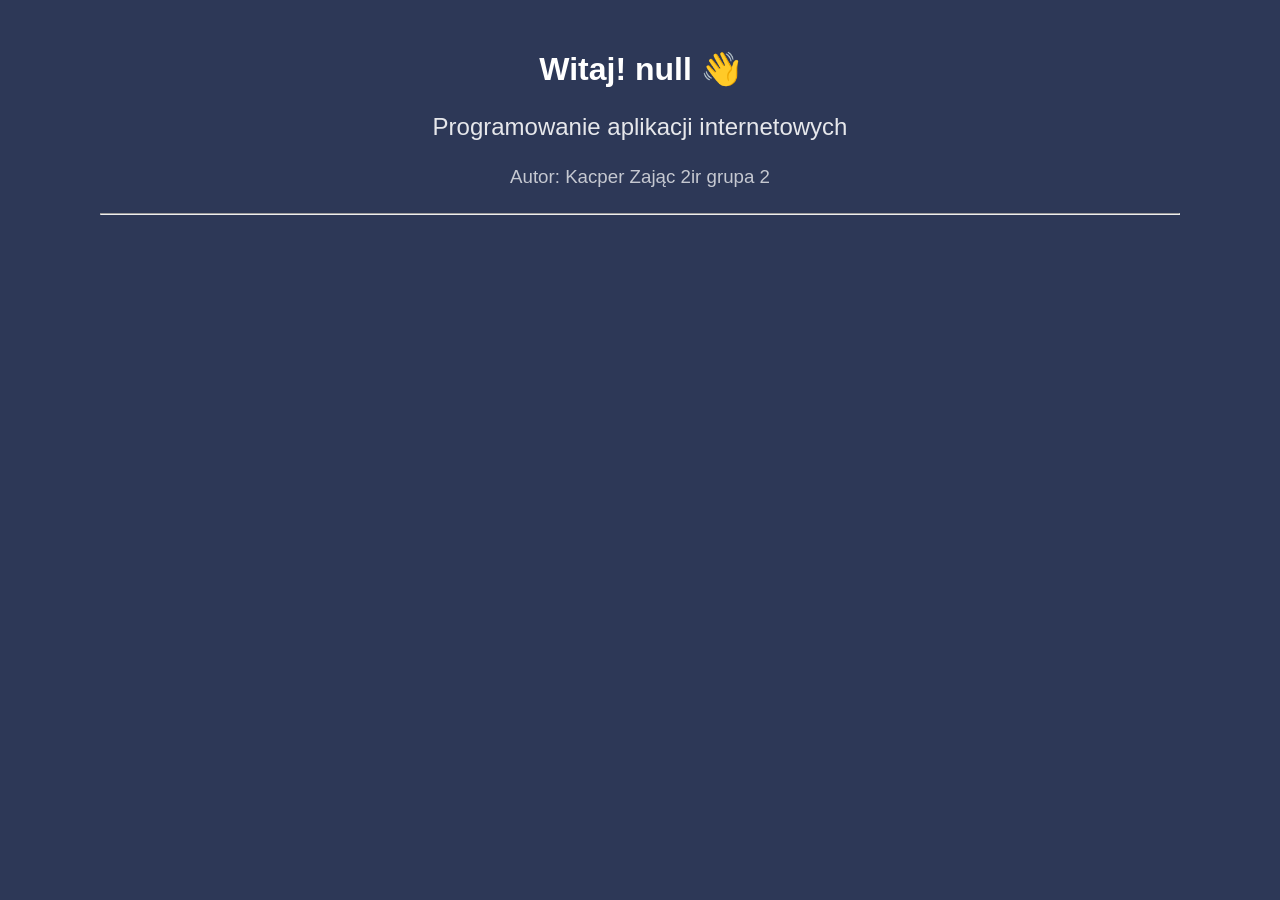
<file: 00 Test/index.html>
<!DOCTYPE html>
<html lang="en">
<head>
    <meta charset="UTF-8">
    <meta http-equiv="X-UA-Compatible" content="IE=edge">
    <meta name="viewport" content="width=device-width, initial-scale=1.0">
    <link rel="stylesheet" href="style.css">
    <title>Test 00</title>
</head>
<body>
<div style="text-align: center;">
    <h1 id="name">Witaj! </h1>
    <h2>Programowanie aplikacji internetowych</h2>
    <h3>Autor: Kacper Zając 2ir grupa 2</h3>
    <hr>
</div>

<script src="script.js"></script>
</body>
</html>
</file>
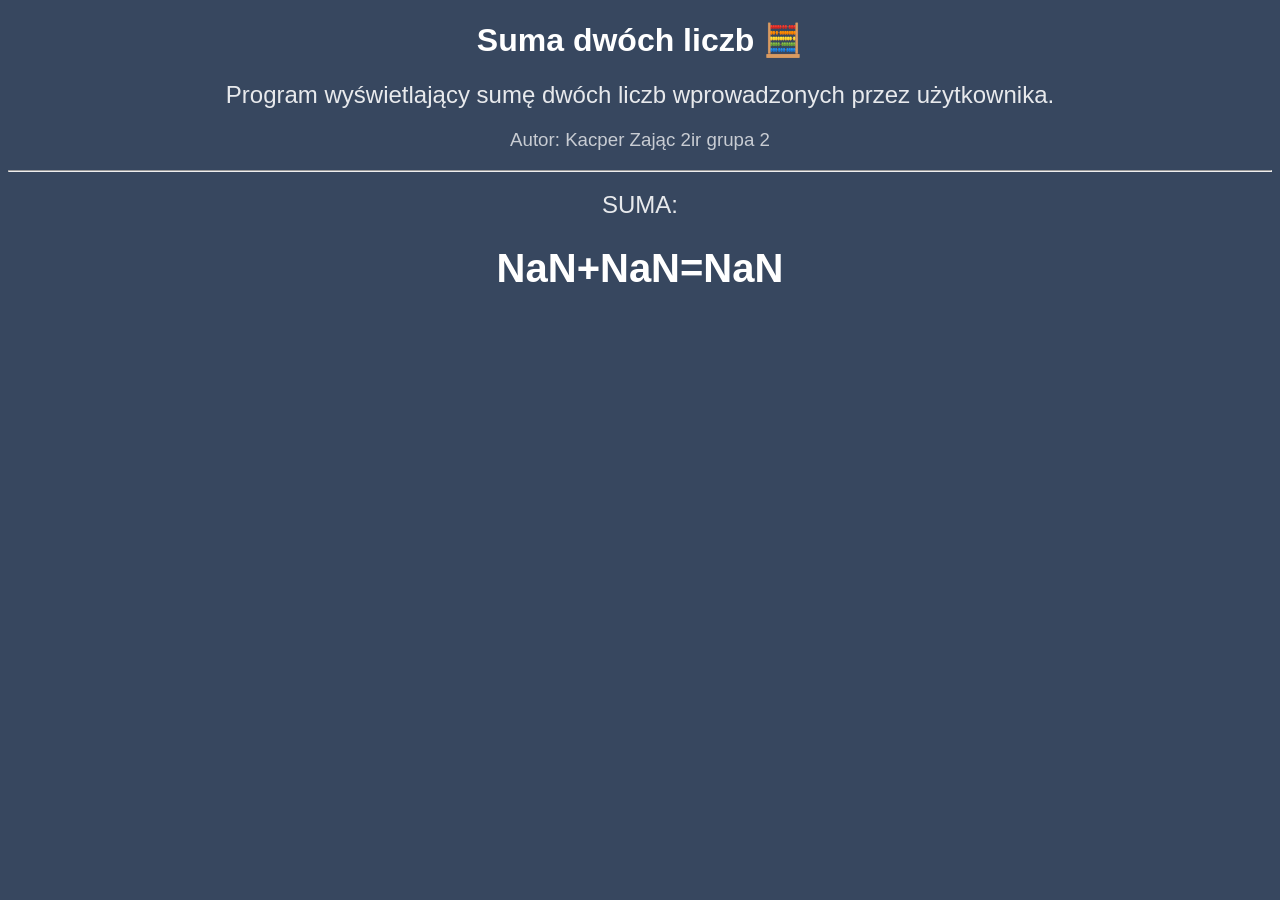
<file: 01 Suma/index.html>
<!DOCTYPE html>
<html lang="en">
<head>
    <meta charset="UTF-8">
    <meta http-equiv="X-UA-Compatible" content="IE=edge">
    <meta name="viewport" content="width=device-width, initial-scale=1.0">
    <link rel="stylesheet" href="style.css">
    <title>Suma</title>
</head>
<body>
    <center>
        <h1>Suma dwóch liczb 🧮</h1>
        <h2>Program wyświetlający sumę dwóch liczb wprowadzonych przez użytkownika.</h2>
        <h3>Autor: Kacper Zając 2ir grupa 2</h3>
        <hr>
        <h2>SUMA:</h2>
        <h1 id="wynik">a + b = c </h1>
    </center>
<script src="script.js"></script>
</body>
</html>
</file>
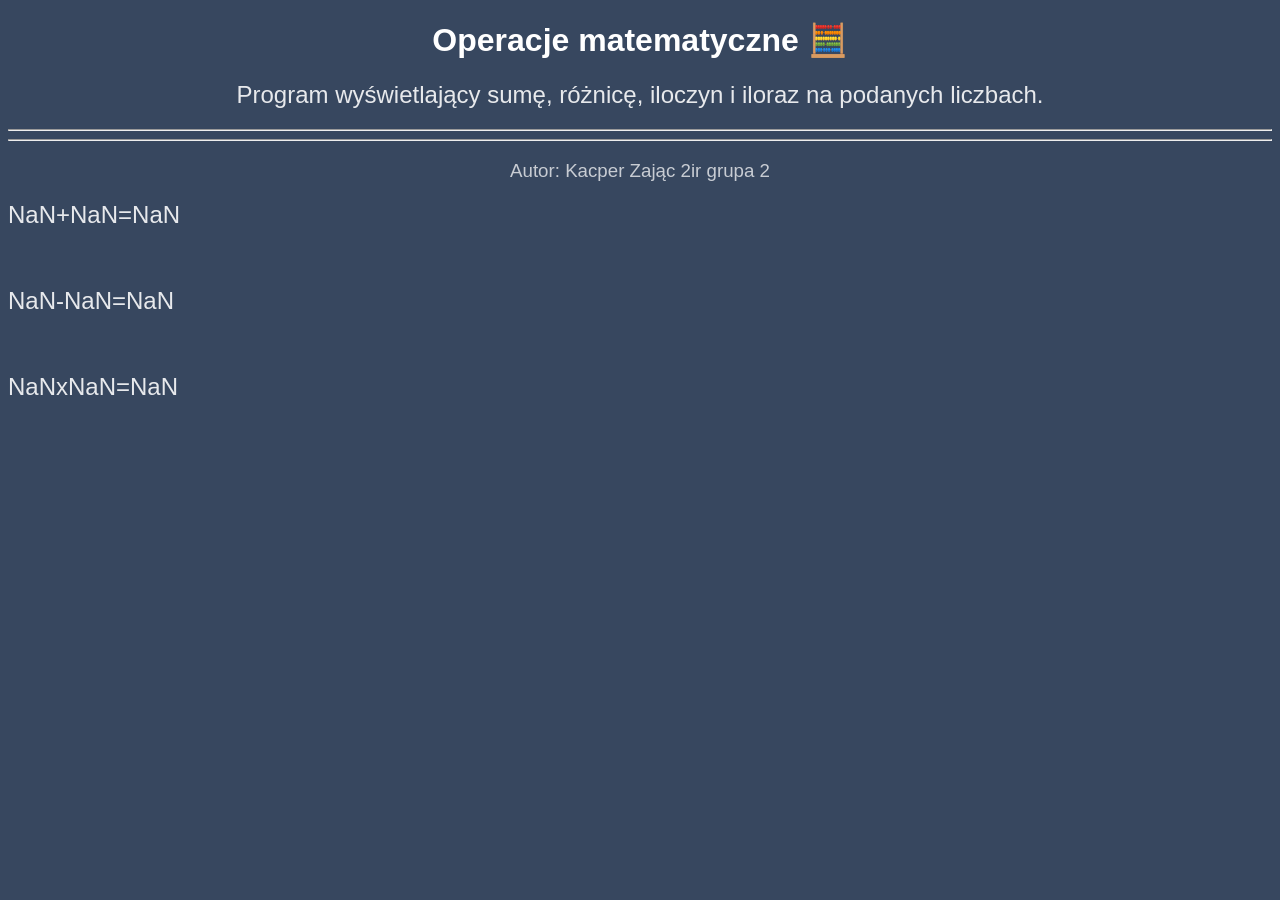
<file: 02 Operacje matematyczne/index.html>
<!DOCTYPE html>
<html lang="en">
<head>
    <meta charset="UTF-8">
    <meta http-equiv="X-UA-Compatible" content="IE=edge">
    <meta name="viewport" content="width=device-width, initial-scale=1.0">
    <link rel="stylesheet" href="style.css">
    <title>Działania Matematyczne</title>
</head>
<body>
    <center>
        <h1>Operacje matematyczne 🧮</h1>
        <h2>Program wyświetlający sumę, różnicę, iloczyn i iloraz na podanych liczbach.</h2>
        <hr>
        
        <!-- <h2>DODAWANIE:</h2>
        <h1 id="suma">a + b = c </h1>
        <h2>ODEJMOWANIE:</h2>
        <h1 id="roznica">a - b = c </h1>
        <h2>MNOŻENIE:</h2>
        <h1 id="iloczyn">a x b = c </h1>
        <h2>DZIELENIE:</h2>
        <h1 id="iloraz">a : b = c </h1> -->

        <hr>
        <h3>Autor: Kacper Zając 2ir grupa 2</h3>
    </center>
<script src="script.js"></script>
</body>
</html>
</file>
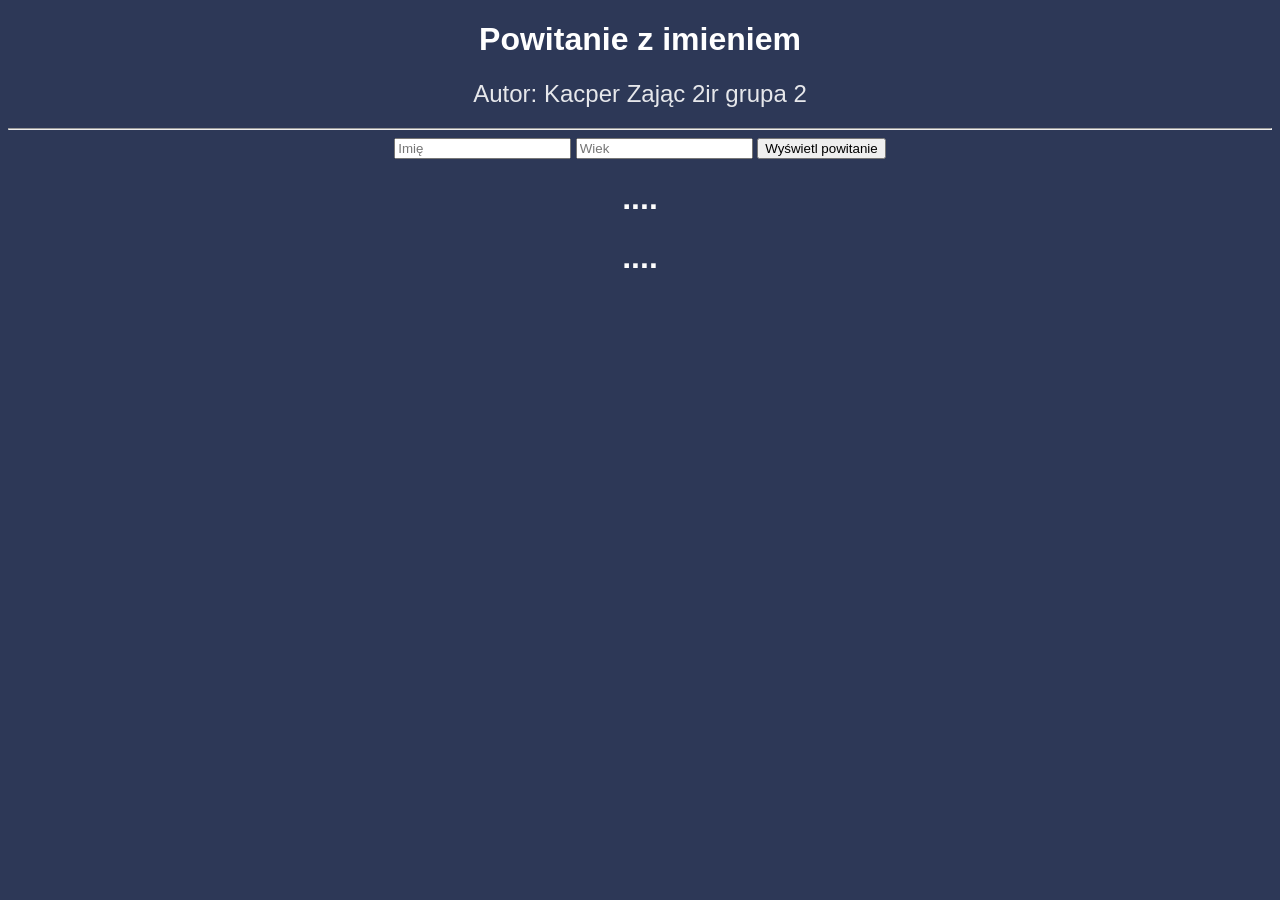
<file: 03 Formularz/index.html>
<!DOCTYPE html>
<html lang="en">
<head>
    <meta charset="UTF-8">
    <meta http-equiv="X-UA-Compatible" content="IE=edge">
    <meta name="viewport" content="width=device-width, initial-scale=1.0">
    <link rel="stylesheet" href="style.css">
    <title>Formularz</title>
</head>
<body>
<center>   
    <h1>Powitanie z imieniem</h1>
    <h2>Autor: Kacper Zając 2ir grupa 2</h2>
    <hr>
    <input type="text" id="imie" placeholder="Imię">
    <input type="number" id="wiek" placeholder="Wiek">
    <button onclick="setData()">Wyświetl powitanie</button>
    <!-- <button>Wyświetl powitanie</button> -->
    <h1 id="imie-text">....</h1>
    <h1 id="wiek-text">....</h1>
</center>
<script src="script.js"></script>
</body>
</html>
</file>
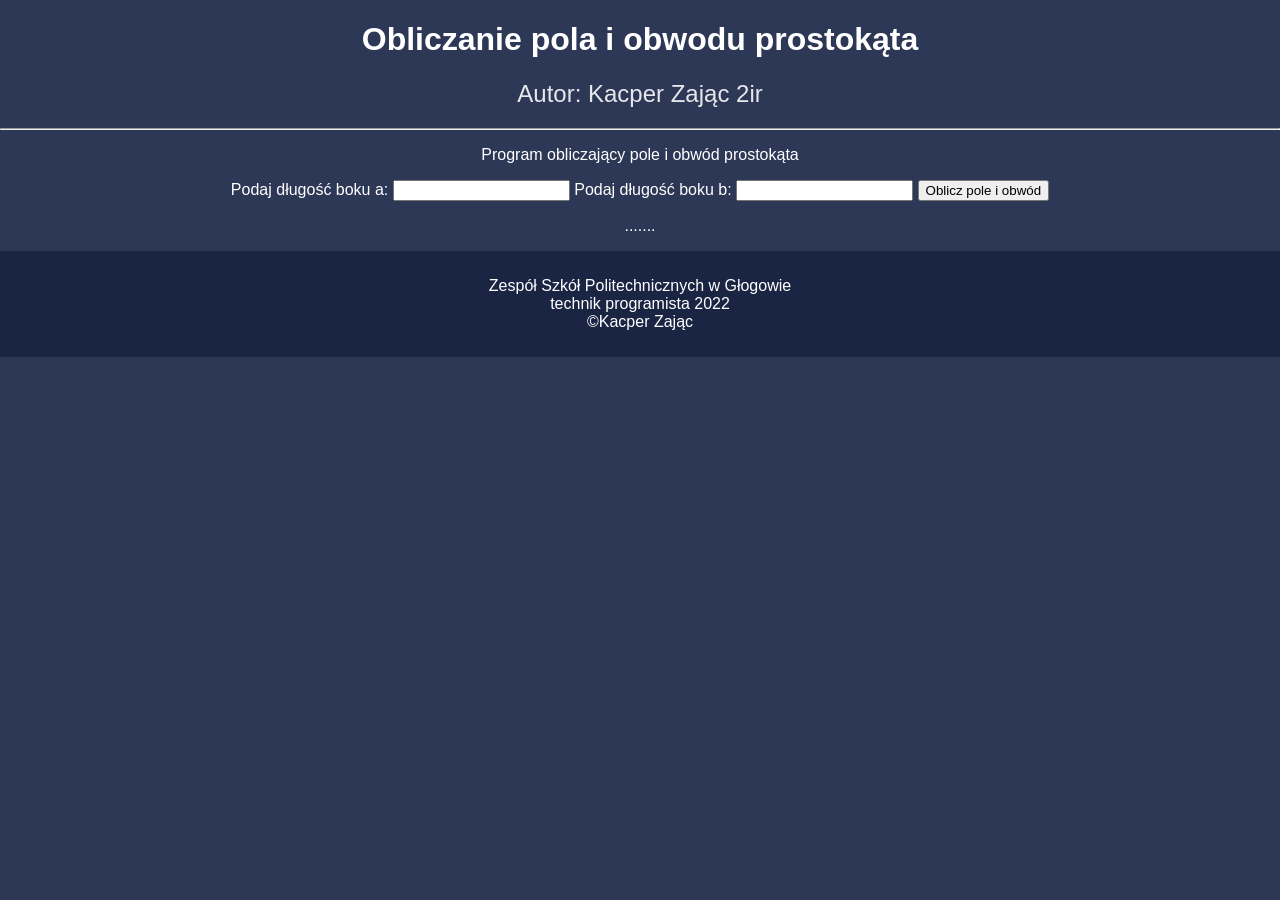
<file: 04 Obliczenie pola i obwodu prostokąta/index.html>
<!DOCTYPE html>
<html lang="en">

<head>
    <meta charset="UTF-8">
    <meta http-equiv="X-UA-Compatible" content="IE=edge">
    <meta name="viewport" content="width=device-width, initial-scale=1.0">
    <link rel="stylesheet" href="style.css">
    <title>Zadanie matematyczne</title>
</head>

<body>
    <center>
        <header>
            <h1>Obliczanie pola i obwodu prostokąta</h1>
            <h2>Autor: Kacper Zając 2ir</h2>
            <hr>
        </header>
        <section>
            <p>Program obliczający pole i obwód prostokąta</p>
            <label for="liczba_a">Podaj długość boku a: </label>
            <input type="text" id="liczba_a">
            <label for="liczba_a">Podaj długość boku b: </label>
            <input type="text" id="liczba_b">
            <button onclick="oblicz()">Oblicz pole i obwód</button>
        </section>
        <section>
            <p id="wynik">.......</p>
        </section>
        <footer>
            <p>Zespół Szkół Politechnicznych w Głogowie <br> technik programista 2022 <br>©Kacper Zając</p>
        </footer>
    </center>
    <script src="script.js"></script>
</body>

</html>
</file>
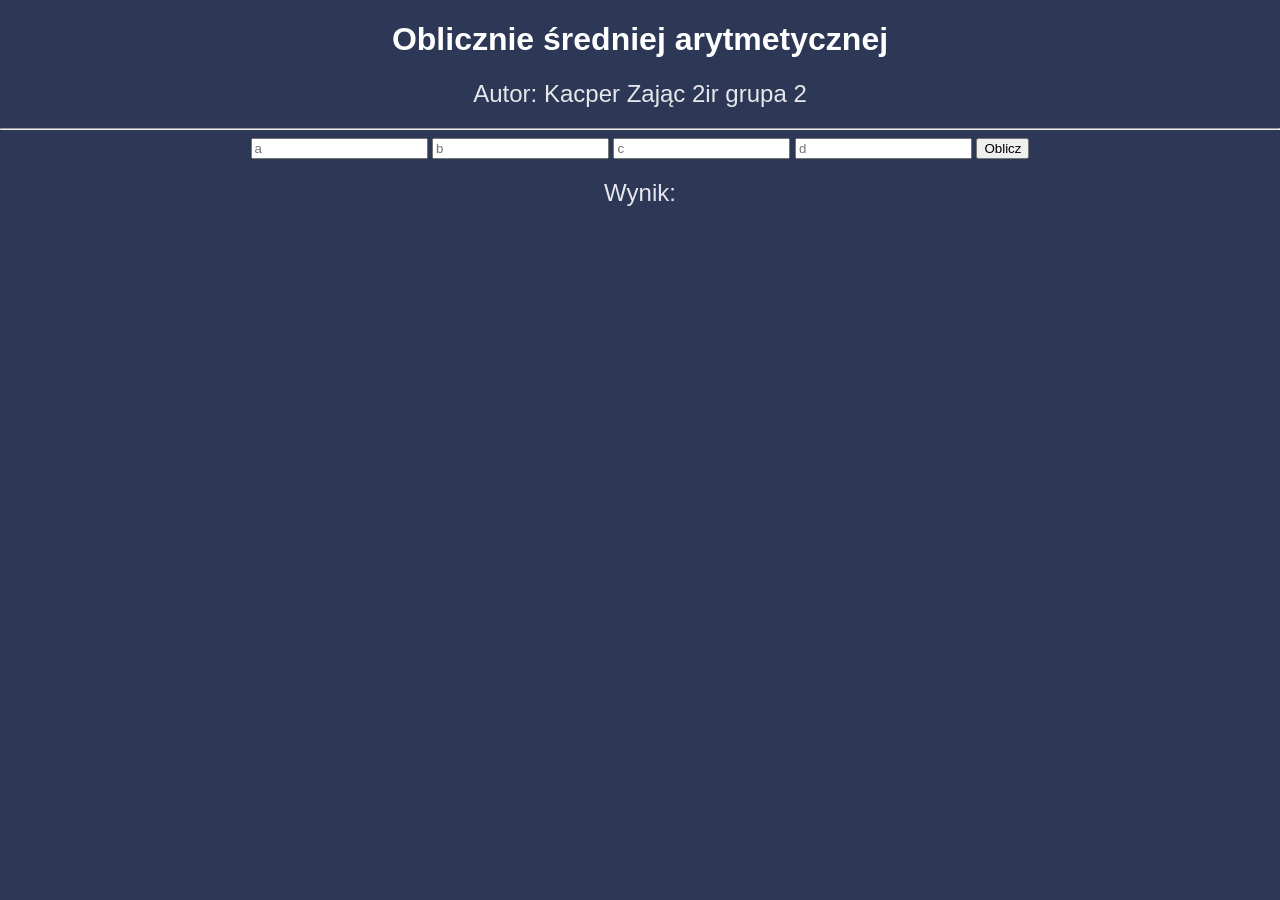
<file: 05 Średnia/index.html>
<!DOCTYPE html>
<html lang="en">
<head>
    <meta charset="UTF-8">
    <meta http-equiv="X-UA-Compatible" content="IE=edge">
    <meta name="viewport" content="width=device-width, initial-scale=1.0">
    <link rel="stylesheet" href="style.css">
    <title>Średnia</title>
</head>
<body>
<div style="text-align: center;">
    <h1>Oblicznie średniej arytmetycznej</h1>
    <h2>Autor: Kacper Zając 2ir grupa 2</h2>
    <hr>

    <input type="text" id="liczba_a" placeholder="a">
    <input type="text" id="liczba_b" placeholder="b">
    <input type="text" id="liczba_c" placeholder="c">
    <input type="text" id="liczba_d" placeholder="d">
    <button onclick="oblicz()">Oblicz</button>
    <h2 id="wynik">Wynik: </h2>
</div>
<script src="script.js"></script>
</body>
</html>
</file>
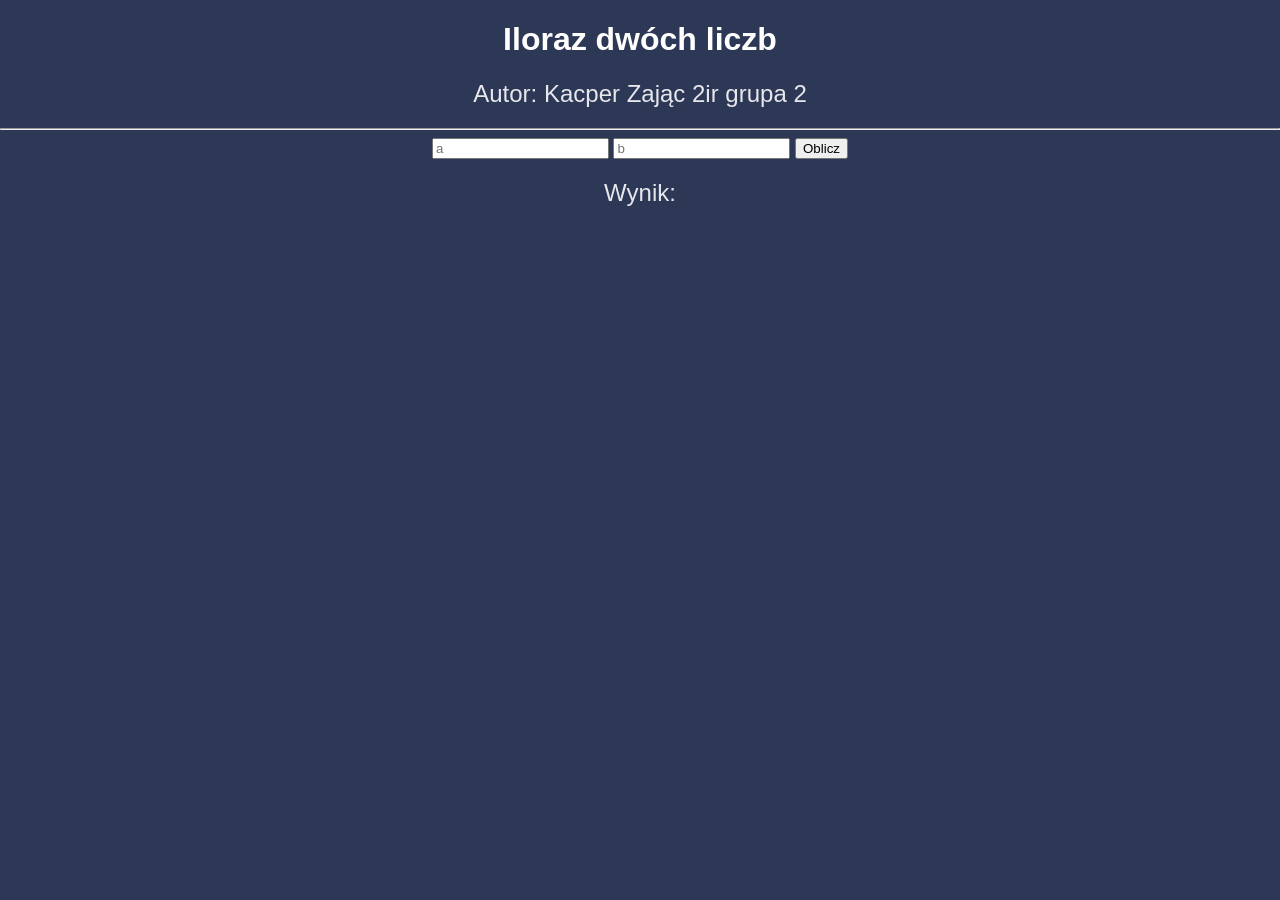
<file: 06 Iloraz/index.html>
<!doctype html>
<html lang="en">
<head>
    <meta charset="UTF-8">
    <meta name="viewport"
          content="width=device-width, user-scalable=no, initial-scale=1.0, maximum-scale=1.0, minimum-scale=1.0">
    <meta http-equiv="X-UA-Compatible" content="ie=edge">
    <title>Iloraz dwóch liczb</title>
    <link rel="stylesheet" href="style.css">
</head>
<body>
<div style="text-align: center;">
    <h1>Iloraz dwóch liczb</h1>
    <h2>Autor: Kacper Zając 2ir grupa 2</h2>
    <hr>

    <input type="number" id="liczba_a" placeholder="a">
    <input type="number" id="liczba_b" placeholder="b">

    <button onclick="oblicz()">Oblicz</button>
    <h2 id="wynik">Wynik: </h2>
</div>
<script src="script.js"></script>
</body>
</html>
</file>
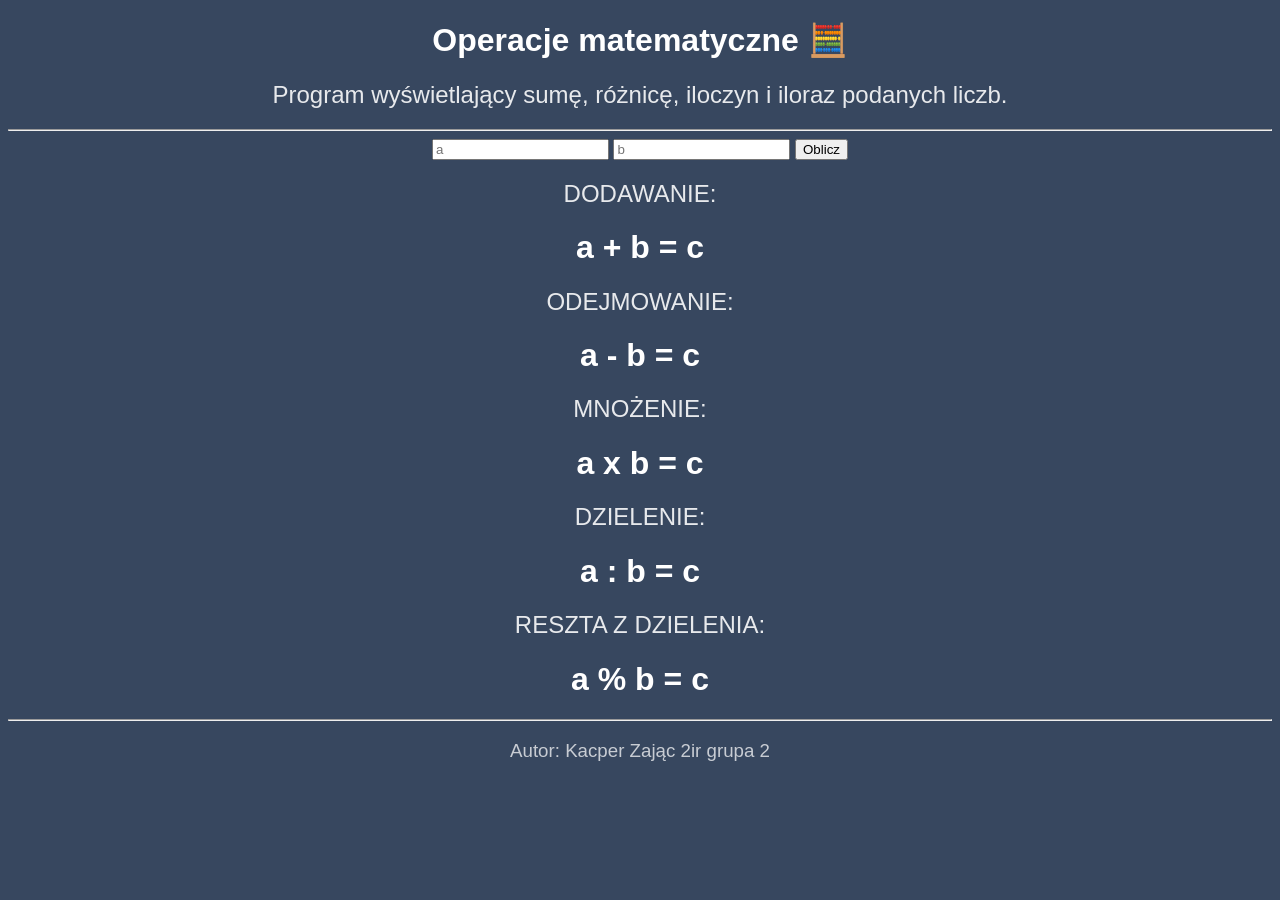
<file: 07 Kalkulator/index.html>
<!DOCTYPE html>
<html lang="en">
<head>
    <meta charset="UTF-8">
    <meta http-equiv="X-UA-Compatible" content="IE=edge">
    <meta name="viewport" content="width=device-width, initial-scale=1.0">
    <link rel="stylesheet" href="style.css">
    <title>Operacje Matematyczne 🧮</title>
</head>
<body>
    <div style="text-align: center;">
        <h1>Operacje matematyczne 🧮</h1>
        <h2>Program wyświetlający sumę, różnicę, iloczyn i iloraz podanych liczb.</h2>
        <hr>

        <input type="number" id="liczba_a" placeholder="a">
        <input type="number" id="liczba_b" placeholder="b">

        <button onclick="oblicz()">Oblicz</button>

        <h2>DODAWANIE:</h2>
        <h1 id="suma">a + b = c </h1>
        <h2>ODEJMOWANIE:</h2>
        <h1 id="roznica">a - b = c </h1>
        <h2>MNOŻENIE:</h2>
        <h1 id="iloczyn">a x b = c </h1>
        <h2>DZIELENIE:</h2>
        <h1 id="iloraz">a : b = c </h1>
        <h2>RESZTA Z DZIELENIA:</h2>
        <h1 id="reszta">a % b = c </h1>
        <hr>
        <h3>Autor: Kacper Zając 2ir grupa 2</h3>
    </div>
<script src="script.js"></script>
</body>
</html>
</file>
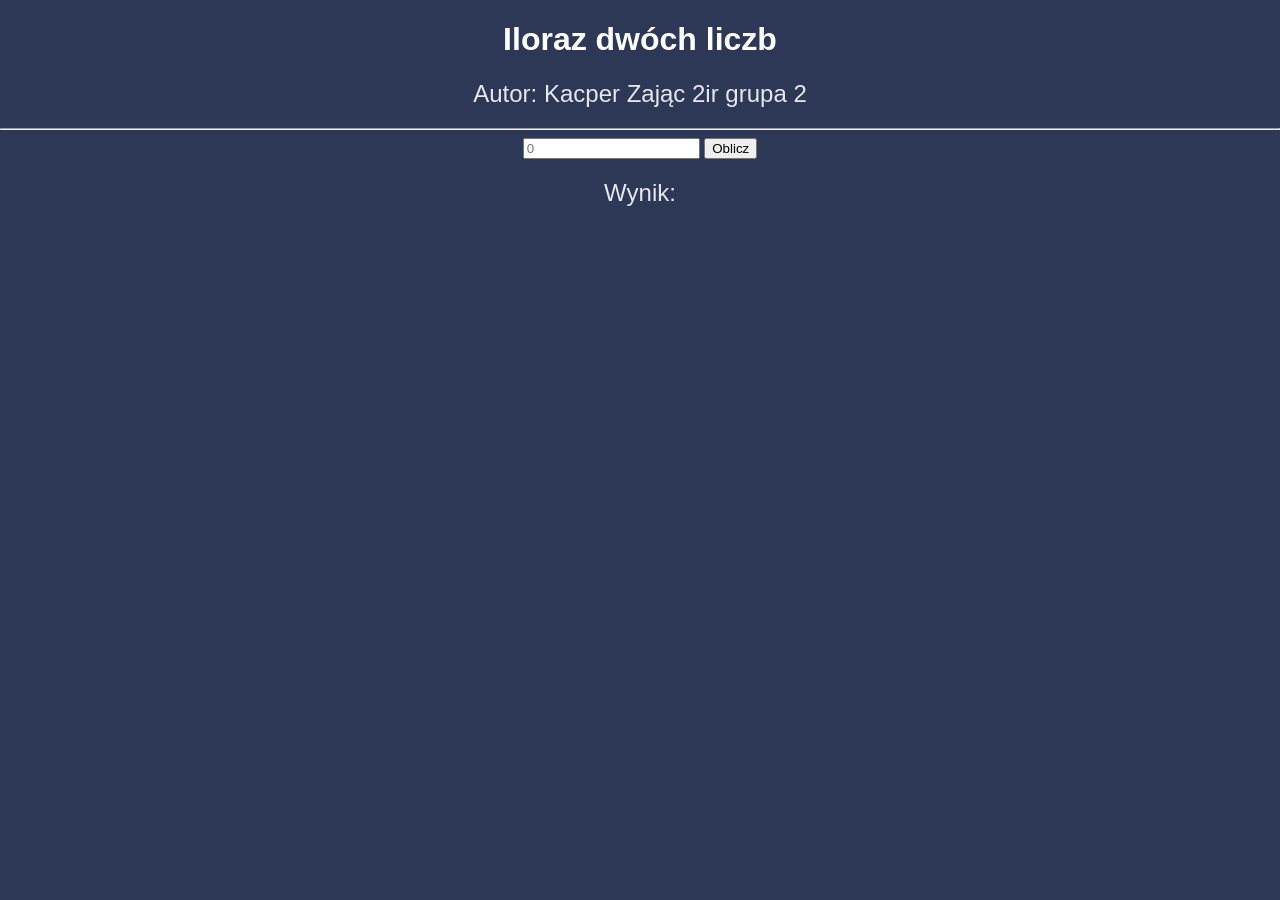
<file: 09 Cale na Milimetry/index.html>
<!doctype html>
<html lang="en">
<head>
    <meta charset="UTF-8">
    <meta name="viewport"
          content="width=device-width, user-scalable=no, initial-scale=1.0, maximum-scale=1.0, minimum-scale=1.0">
    <meta http-equiv="X-UA-Compatible" content="ie=edge">
    <title>Cale na Milimetry</title>
    <link rel="stylesheet" href="style.css">
</head>
<body>
<div style="text-align: center;">
    <h1>Iloraz dwóch liczb</h1>
    <h2>Autor: Kacper Zając 2ir grupa 2</h2>
    <hr>

    <input type="number" id="cale" placeholder="0">

    <button onclick="oblicz()">Oblicz</button>
    <h2 id="wynik">Wynik: </h2>
</div>

<script src="script.js"></script>
</body>
</html>
</file>
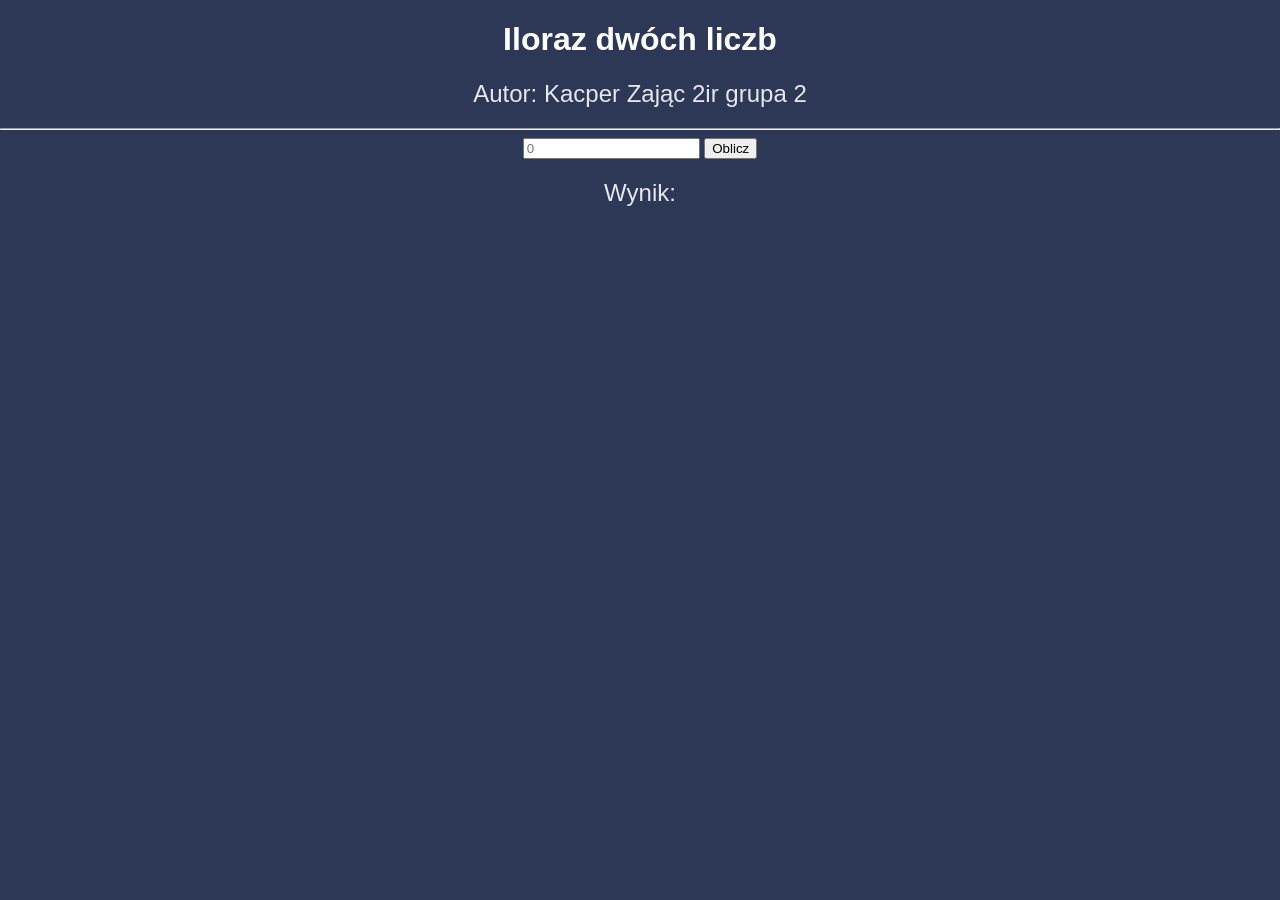
<file: 10 Wyrażenie/index.html>
<!doctype html>
<html lang="en">
<head>
    <meta charset="UTF-8">
    <meta name="viewport"
          content="width=device-width, user-scalable=no, initial-scale=1.0, maximum-scale=1.0, minimum-scale=1.0">
    <meta http-equiv="X-UA-Compatible" content="ie=edge">
    <title>Cale na Milimetry</title>
    <link rel="stylesheet" href="style.css">
</head>
<body>
<div style="text-align: center;">
    <h1>Iloraz dwóch liczb</h1>
    <h2>Autor: Kacper Zając 2ir grupa 2</h2>
    <hr>

    <input type="number" id="x" placeholder="0">

    <button onclick="oblicz()">Oblicz</button>
    <h2 id="wynik">Wynik: </h2>
</div>

<script src="script.js"></script>
</body>
</html>
</file>
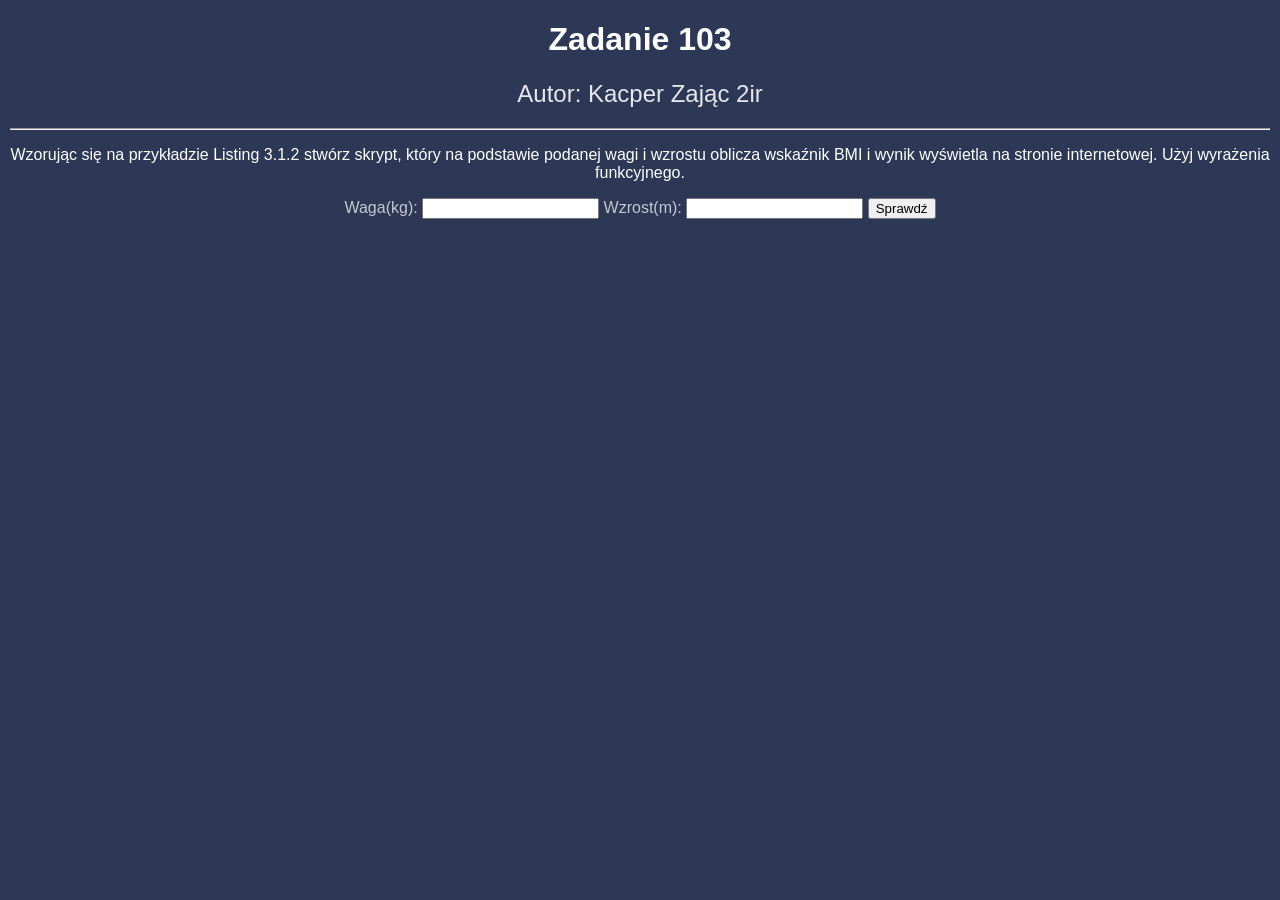
<file: 103 BMI/index.html>
<!DOCTYPE html>
<html lang="en">
<head>
    <meta charset="UTF-8">
    <title>Zadanie 103</title>
    <link rel="stylesheet" href="style.css">
</head>
<body>
<div style="text-align: center;">
<header>
  <h1>Zadanie 103</h1>
  <h2>Autor: Kacper Zając 2ir</h2>
  <hr>
</header>
<section>
  <p>Wzorując się na przykładzie Listing 3.1.2 stwórz skrypt, który na podstawie podanej wagi i wzrostu oblicza wskaźnik BMI i wynik wyświetla na stronie internetowej. Użyj wyrażenia funkcyjnego.</p>
  <label for="waga">Waga(kg): </label> <input type="number" id="waga">
  <label for="wzrost">Wzrost(m): </label> <input type="number" id="wzrost">
    <button>Sprawdź</button>
  <p id="wynik"></p>
</section>
</div>
<script src="script.js"></script>
</body>
</html>
</file>
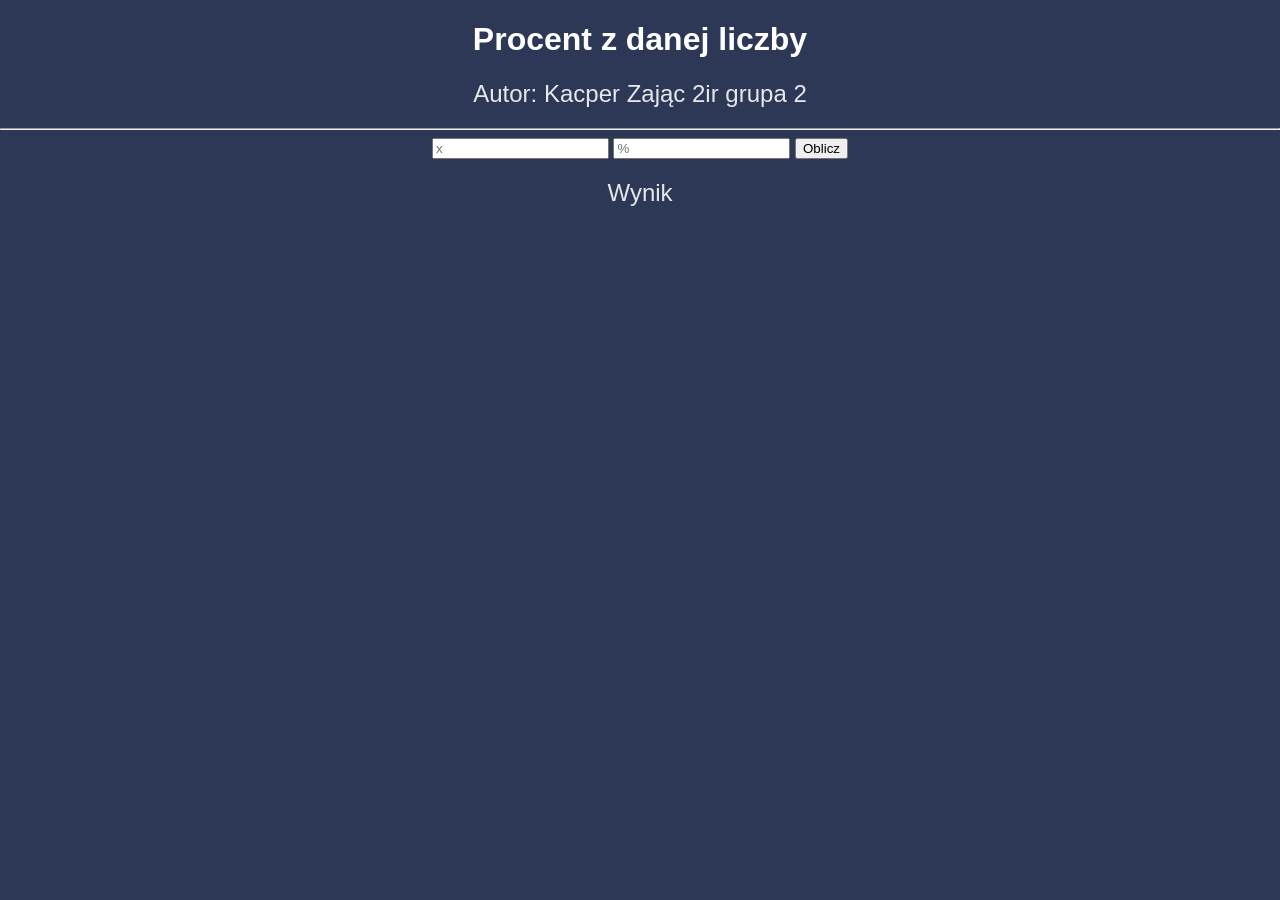
<file: 11 Procenty/index.html>
<!doctype html>
<html lang="en">
<head>
    <meta charset="UTF-8">
    <meta name="viewport"
          content="width=device-width, user-scalable=no, initial-scale=1.0, maximum-scale=1.0, minimum-scale=1.0">
    <meta http-equiv="X-UA-Compatible" content="ie=edge">
    <title>Procent z danej liczby</title>
    <link rel="stylesheet" href="style.css">
</head>
<body>
<div style="text-align: center;">
    <h1>Procent z danej liczby</h1>
    <h2>Autor: Kacper Zając 2ir grupa 2</h2>
    <hr>

    <input type="number" id="wartosc" placeholder="x">
    <input type="number" id="procent" placeholder="%">

    <button onclick="oblicz()">Oblicz</button>
    <h2 id="wynik">Wynik</h2>
</div>
<script src="script.js"></script>
</body>
</html>
</file>
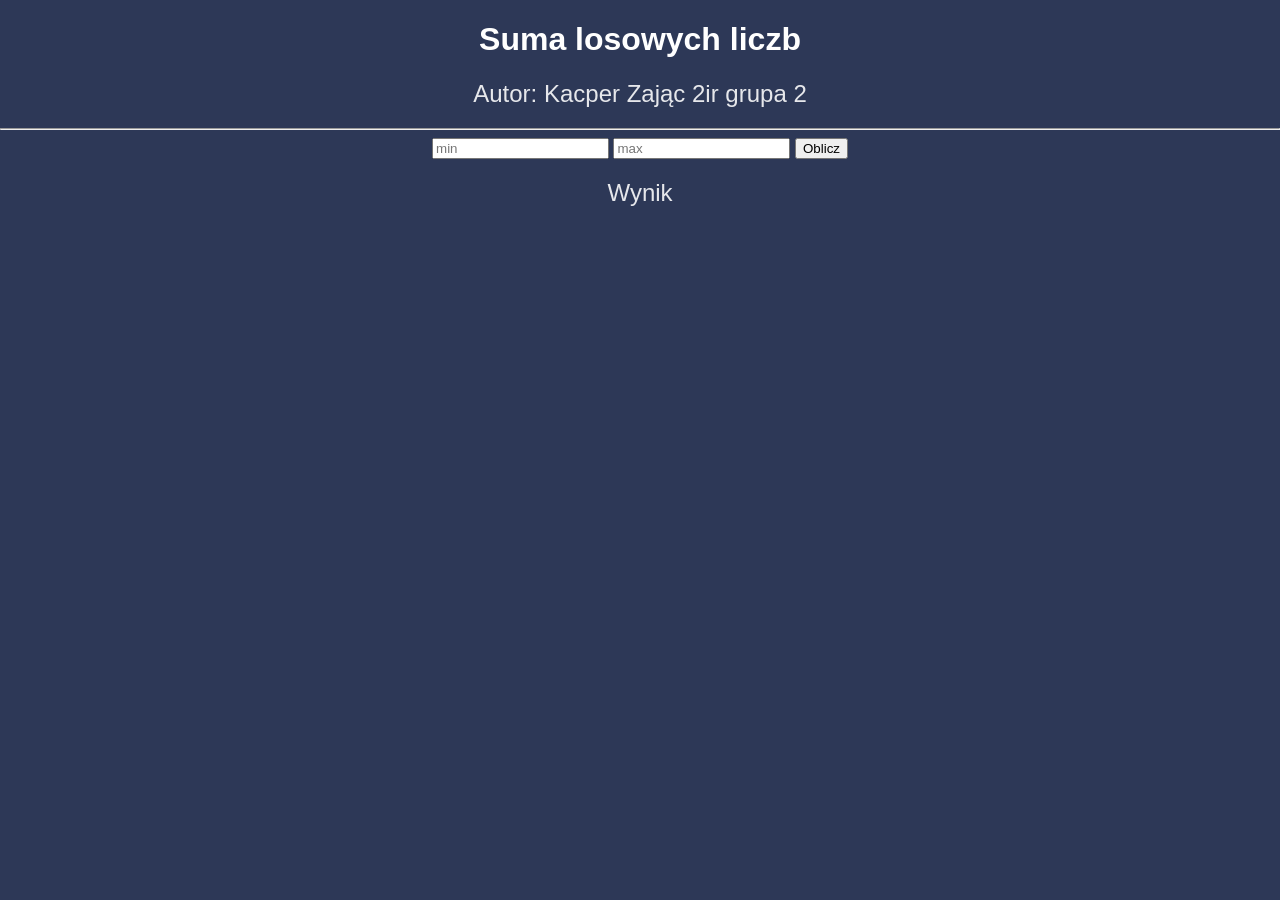
<file: 12 Losowanie/index.html>
<!doctype html>
<html lang="en">
<head>
    <meta charset="UTF-8">
    <meta name="viewport"
          content="width=device-width, user-scalable=no, initial-scale=1.0, maximum-scale=1.0, minimum-scale=1.0">
    <meta http-equiv="X-UA-Compatible" content="ie=edge">
    <title>Suma losowych liczb</title>
    <link rel="stylesheet" href="style.css">
</head>
<body>
<div style="text-align: center;">
    <h1>Suma losowych liczb</h1>
    <h2>Autor: Kacper Zając 2ir grupa 2</h2>
    <hr>

    <input type="number" id="min" placeholder="min">
    <input type="number" id="max" placeholder="max">

    <button onclick="oblicz()">Oblicz</button>
    <h2 id="wynik">Wynik</h2>
</div>
<script src="script.js"></script>
</body>
</html>
</file>
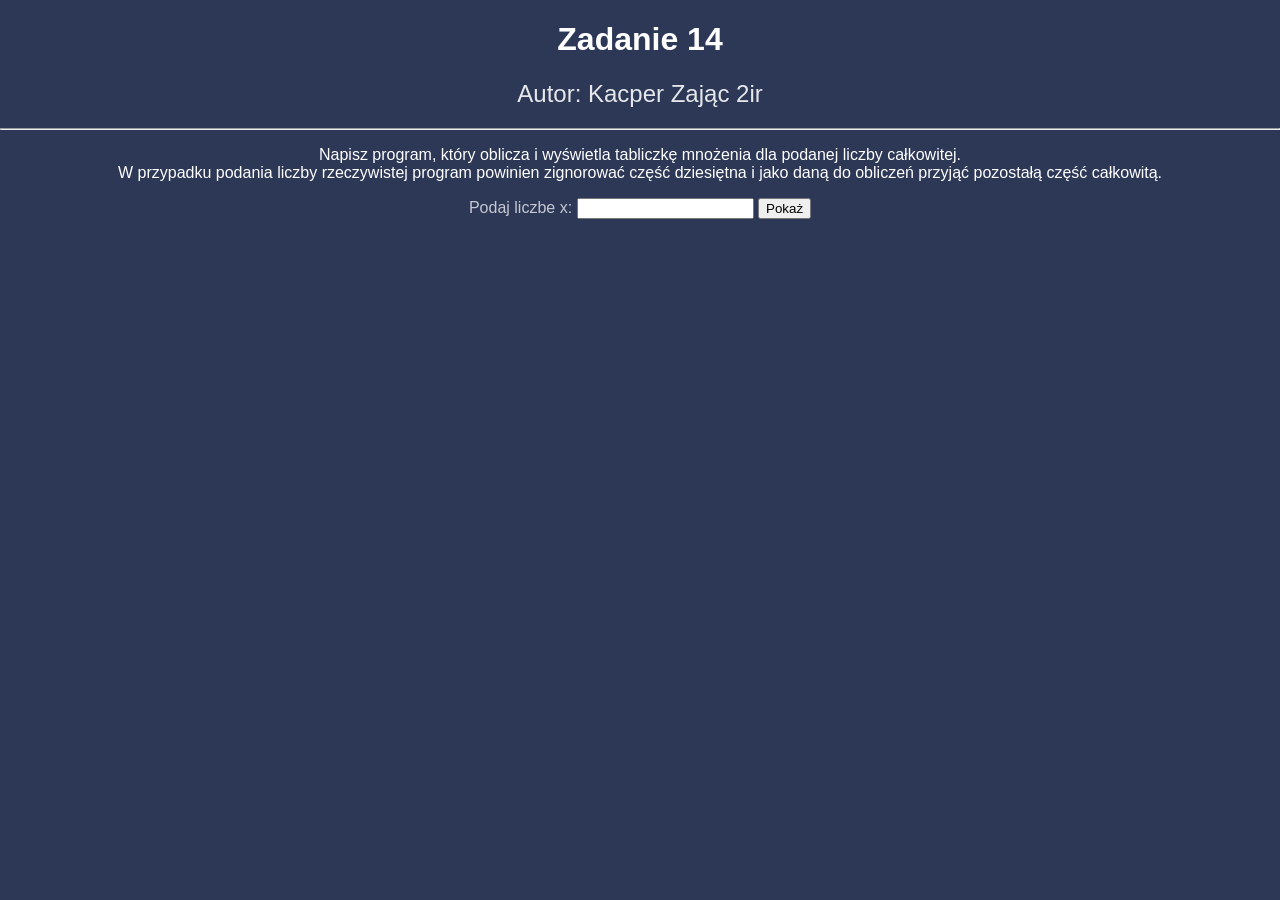
<file: 14 Tabliczka mnożenia/index.html>
<!DOCTYPE html>
<html lang="en">
<head>
    <meta charset="UTF-8">
    <title>Zadanie 14</title>
    <link rel="stylesheet" href="style.css">
</head>
<body>
<div style="text-align: center;">
<header>
  <h1>Zadanie 14</h1>
  <h2>Autor: Kacper Zając 2ir</h2>
  <hr>
</header>
<section>
  <p>Napisz program, który oblicza i wyświetla tabliczkę mnożenia dla podanej liczby całkowitej. <br/> W przypadku podania liczby rzeczywistej program powinien zignorować część dziesiętna i jako daną do obliczeń przyjąć pozostałą część całkowitą.</p>
  <label for="liczba_x">Podaj liczbe x: </label> <input type="number" id="liczba_x">
  <button>Pokaż</button>
  <p id="wynik"></p>
</section>
</div>
<script src="script.js"></script>
</body>
</html>
</file>
<file: 00 Test/style.css>
*{
    color: white;
    font-family: 'Segoe UI', Tahoma, Geneva, Verdana, sans-serif;
    margin: 25px;
}

body{
    background-color: rgb(45, 56, 87);
}

h1{
    color: white;
}
h2{
    color: rgba(255, 255, 255, 0.884);
    font-weight: 500;
}
h3{
    color: rgba(255, 255, 255, 0.726);
    font-weight: 300;
}
</file>
<file: 01 Suma/style.css>
body{
    background-color: rgb(55, 71, 95);
    color: white;
    font-family: 'Segoe UI', Tahoma, Geneva, Verdana, sans-serif;
}
h1{
    color: white;
}
h2{
    color: rgba(255, 255, 255, 0.884);
    font-weight: 500;
}
h3{
    color: rgba(255, 255, 255, 0.726);
    font-weight: 300;
}
#wynik{
    font-size: 40px;
}
</file>
<file: 02 Operacje matematyczne/style.css>
body{
    background-color: #37475f;
    color: white;
    font-family: 'Segoe UI', Tahoma, Geneva, Verdana, sans-serif;
}
h1{
    color: white;
}
h2{
    color: rgba(255, 255, 255, 0.884);
    font-weight: 500;
}
h3{
    color: rgba(255, 255, 255, 0.726);
    font-weight: 300;
}
#wynik{
    font-size: 40px;
}
</file>
<file: 03 Formularz/style.css>
*{
    font-family: 'Segoe UI', Tahoma, Geneva, Verdana, sans-serif;
}

body{
    background-color: rgb(45, 56, 87);
}

h1{
    color: white;
}
h2{
    color: rgba(255, 255, 255, 0.884);
    font-weight: 500;
}
h3{
    color: rgba(255, 255, 255, 0.726);
    font-weight: 300;
}
p{
    color: white;
}
</file>
<file: 04 Obliczenie pola i obwodu prostokąta/style.css>
*{
    font-family: 'Segoe UI', Tahoma, Geneva, Verdana, sans-serif;
}

body{
    background-color: rgb(45, 56, 87);
    margin: 0;
}

h1{
    color: white;
}
h2{
    color: rgba(255, 255, 255, 0.884);
    font-weight: 500;
}
h3{
    color: rgba(255, 255, 255, 0.726);
    font-weight: 300;
}
p{
    color: white;
}
label{
    color: white;
}
footer{
    text-align: center;
    background-color: rgb(26, 37, 68);
    padding: 10px;
    font-weight: 500;
}
</file>
<file: 05 Średnia/style.css>
*{
    font-family: 'Segoe UI', Tahoma, Geneva, Verdana, sans-serif;
}

body{
    background-color: rgb(45, 56, 87);
    margin: 0;
}

h1{
    color: white;
}
h2{
    color: rgba(255, 255, 255, 0.884);
    font-weight: 500;
}
h3{
    color: rgba(255, 255, 255, 0.726);
    font-weight: 300;
}
p{
    color: white;
}
</file>
<file: 06 Iloraz/style.css>
*{
    font-family: 'Segoe UI', Tahoma, Geneva, Verdana, sans-serif;
}

body{
    background-color: rgb(45, 56, 87);
    margin: 0;
}

h1{
    color: white;
}
h2{
    color: rgba(255, 255, 255, 0.884);
    font-weight: 500;
}
h3{
    color: rgba(255, 255, 255, 0.726);
    font-weight: 300;
}
p{
    color: white;
}
</file>
<file: 07 Kalkulator/style.css>
body{
    background-color: #37475f;
    color: white;
    font-family: 'Segoe UI', Tahoma, Geneva, Verdana, sans-serif;
}
h1{
    color: white;
}
h2{
    color: rgba(255, 255, 255, 0.884);
    font-weight: 500;
}
h3{
    color: rgba(255, 255, 255, 0.726);
    font-weight: 300;
}
#wynik{
    font-size: 40px;
}
</file>
<file: 09 Cale na Milimetry/style.css>
*{
    font-family: 'Segoe UI', Tahoma, Geneva, Verdana, sans-serif;
}

body{
    background-color: rgb(45, 56, 87);
    margin: 0;
}

h1{
    color: white;
}
h2{
    color: rgba(255, 255, 255, 0.884);
    font-weight: 500;
}
h3{
    color: rgba(255, 255, 255, 0.726);
    font-weight: 300;
}
p{
    color: white;
}
</file>
<file: 10 Wyrażenie/style.css>
*{
    font-family: 'Segoe UI', Tahoma, Geneva, Verdana, sans-serif;
}

body{
    background-color: rgb(45, 56, 87);
    margin: 0;
}

h1{
    color: white;
}
h2{
    color: rgba(255, 255, 255, 0.884);
    font-weight: 500;
}
h3{
    color: rgba(255, 255, 255, 0.726);
    font-weight: 300;
}
p{
    color: white;
}
</file>
<file: 103 BMI/style.css>
*{
    font-family: 'Segoe UI', Tahoma, Geneva, Verdana, sans-serif;
}

body{
    background-color: rgb(45, 56, 87);
    margin: 10px;
}

h1{
    color: white;
}
h2{
    color: rgba(255, 255, 255, 0.884);
    font-weight: 500;
}
h3{
    color: rgba(255, 255, 255, 0.726);
    font-weight: 300;
}
label{
    color: rgba(255, 255, 255, 0.726);
    font-weight: 300;
}
p{
    color: white;
}
</file>
<file: 11 Procenty/style.css>
*{
    font-family: 'Segoe UI', Tahoma, Geneva, Verdana, sans-serif;
}

body{
    background-color: rgb(45, 56, 87);
    margin: 0;
}

h1{
    color: white;
}
h2{
    color: rgba(255, 255, 255, 0.884);
    font-weight: 500;
}
h3{
    color: rgba(255, 255, 255, 0.726);
    font-weight: 300;
}
p{
    color: white;
}
</file>
<file: 12 Losowanie/style.css>
*{
    font-family: 'Segoe UI', Tahoma, Geneva, Verdana, sans-serif;
}

body{
    background-color: rgb(45, 56, 87);
    margin: 0;
}

h1{
    color: white;
}
h2{
    color: rgba(255, 255, 255, 0.884);
    font-weight: 500;
}
h3{
    color: rgba(255, 255, 255, 0.726);
    font-weight: 300;
}
p{
    color: white;
}
</file>
<file: 14 Tabliczka mnożenia/style.css>
*{
    font-family: 'Segoe UI', Tahoma, Geneva, Verdana, sans-serif;
}

body{
    background-color: rgb(45, 56, 87);
    margin: 0;
}

h1{
    color: white;
}
h2{
    color: rgba(255, 255, 255, 0.884);
    font-weight: 500;
}
h3{
    color: rgba(255, 255, 255, 0.726);
    font-weight: 300;
}
label{
    color: rgba(255, 255, 255, 0.726);
    font-weight: 300;
}
p{
    color: white;
}
</file>
